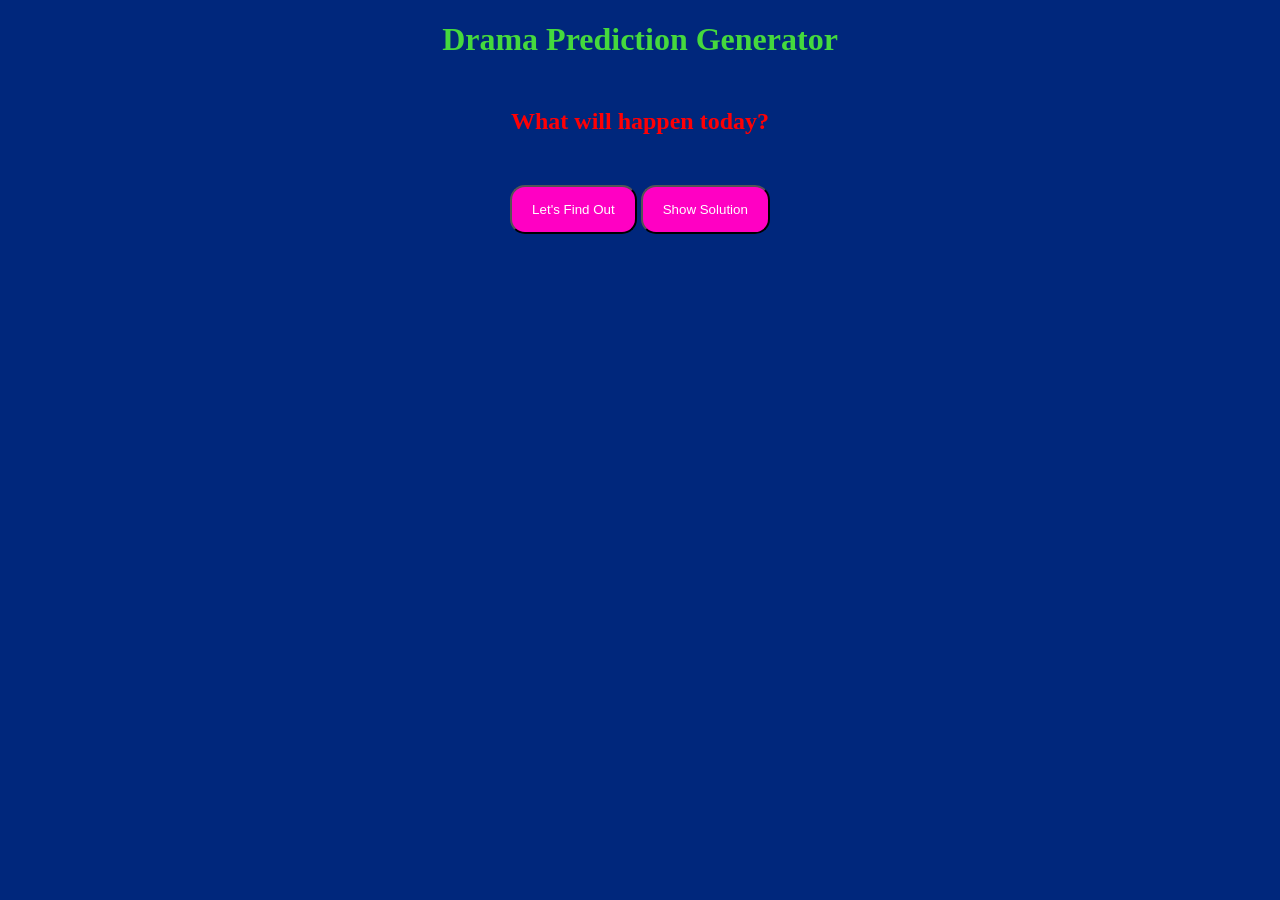
<file: index.html>
<!DOCTYPE html>
<html lang="en">
<head>
  <meta charset="UTF-8">
  <meta name="viewport" content="width=device-width, initial-scale=1.0">
  <title>Drama Generator</title>
  <link rel="stylesheet" href="style.css">
</head>

<body>

  <div class="container">
    <h1> Drama Prediction Generator</h1>
    <h2>What will happen today?</h2>

    <button onclick="getDrama()">Let's Find Out</button>
    <button onclick="getSolution()">Show Solution</button>

    <h2 class="answer"></h2>
    <p id="solution"></p>
  </div>

  <script src="script.js"></script>


</body>
</html>
</file>
<file: style.css>
body {
  text-align: center;
  background-color: #00277c;
  
}
.container {
  max-width: 600px;
  margin: auto;
  align-items: center;
}

h1 {
  color: #45d93d;
}


h2 {
  color: #ff0004;
  margin-top: 50px;
  margin-bottom: 50px;
}
#solution {
  margin-top: 21px;
  font-size: 25px;
  color: #ff0000;
}


button {
  background-color: #ff00c3;
  color: white;
  padding: 15px;
  padding-left: 20px;
  padding-right: 20px;
  border-radius: 15px;
}

.answer {
  margin-top: 75px;
  color: white;
}

@media (max-width: 768px) {

  .container {
    width: 100%;
    grid-template-columns:auto;

  }

}
 .answer {
  transition: all 0.3s ease;
}

body {
  text-align: center;
  background-color: #00277c;
  transition: transform 0.7s ease;
}


.spin {
  transform: rotate(-360deg);
}
</file>
